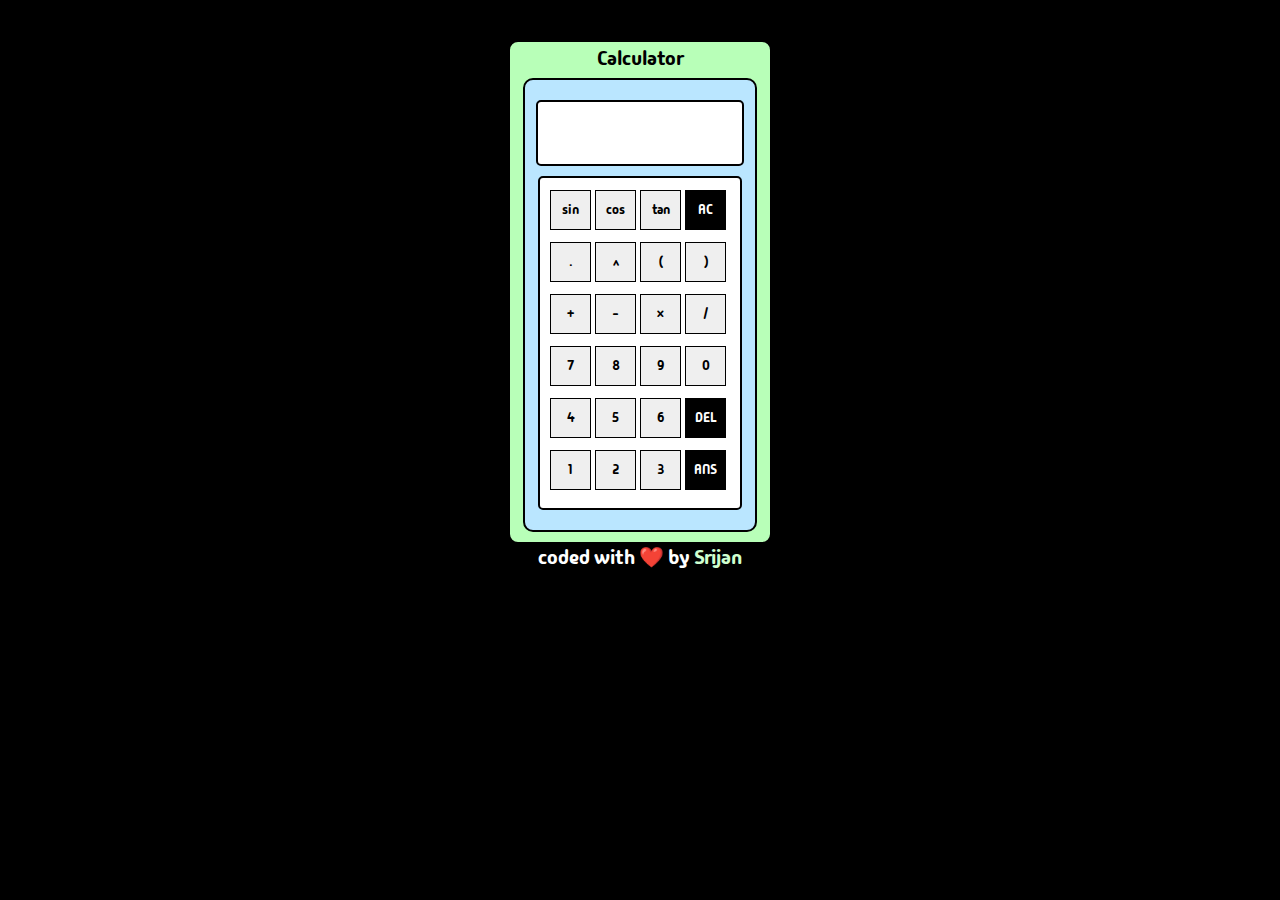
<file: calculator/index.html>
<!DOCTYPE html>
<html>

<head>
  <meta charset="utf-8">
  <meta name="viewport" content="width=device-width">
  <title>Calculator</title>
  <link href="/calculator/style.css" rel="stylesheet" type="text/css" />
  <meta name="theme-color" content="black">
  <link rel="icon" href="https://iamsrijan.vercel.app/src/logo.png">
</head>

<body>
  <div class="outline">
    <span class="header">Calculator</span>
    <div class="outline2">
        <input class="display" id="display" readonly>
      <div class="buttons">
        <div class="rows">
          <button id="sin-btn" class="btns">sin</button>
          <button id="cos-btn" class="btns" onclick = "appendToDisplay('cos')">cos</button>
          <button id="tan-btn" class="btns" onclick = "appendToDisplay('tan')">tan</button>
          <button class="btns-spcl" id="Ac" onclick="cleardisplay()">AC</button>
        </div>
        <div class="rows">
          <button class="btns" onclick = "appendToDisplay('.')">.</button>
          <button class="btns" onclick = "appendToDisplay('**')">^</button>
          <button class="btns" onclick = "appendToDisplay('(')">(</button>
          <button class="btns" onclick = "appendToDisplay(')')">)</button>
        </div>
        <div class="rows">
          <button class="btns" onclick = "appendToDisplay('+')">+</button>
          <button class="btns" onclick = "appendToDisplay('-')">-</button>
          <button class="btns" onclick = "appendToDisplay('*')">×</button>
          <button class="btns" onclick = "appendToDisplay('/')">/</button>
        </div>
        <div class="rows">
          <button class="btns" onclick = "appendToDisplay('7')">7</button>
          <button class="btns" onclick = "appendToDisplay('8')">8</button>
          <button class="btns" onclick = "appendToDisplay('9')">9</button>
          <button class="btns" onclick = "appendToDisplay('0')">0</button>
        </div>
        <div class="rows">
          <button class="btns" onclick = "appendToDisplay('4')">4</button>
          <button class="btns" onclick = "appendToDisplay('5')">5</button>
          <button class="btns" onclick = "appendToDisplay('6')">6</button>
          <button class="btns-spcl" onclick="backspace()">DEL</button>
        </div>
        <div class="rows">
          <button class="btns" onclick = "appendToDisplay('1')">1</button>
          <button class="btns" onclick = "appendToDisplay('2')">2</button>
          <button class="btns" onclick = "appendToDisplay('3')">3</button>
          <button class="btns-spcl" id="Ans" onclick="calculate()">ANS</button>
        </div>
      </div>
    </div>
  </div>
  <div class="footer">
  <span class="attributes">coded with ❤️ by <a class="link" href="https://iamsrijan.vercel.app/" target="_blank">Srijan</a></span>
  </div>
  <script src="/calculator/script.js"></script>
</body>
  
</html>
</file>
<file: calculator/style.css>
@import url('https://fonts.googleapis.com/css2?family=Madimi+One&display=swap');
body {
  margin: 0;
  height: 100%;
  width: 100%;
  background-color: black;
}
.outline{
  display: flex;
  flex-direction: column;
  height: 500px;
  width: 260px;
  margin: auto;
  margin-top: 40px;
  background-color: #b8ffb8;
  border: 2px solid black;
  border-radius: 10px;
}
.outline2{
  display: flex;
  flex-direction: column;
  height: 450px;
  width: 230px;
  margin: auto;
  margin-bottom:10px;
  background-color: #bae6ff;
  border: 2px solid black;
  border-radius: 10px;
}
.display{
  position: relative;
  display: inline-flex;
  height: 60px;
  width: 200px;
  margin-left: auto;
  margin-right: auto;
  margin-top: 20px;
  font-family: "Madimi One", sans-serif;
  font-weight: 400;
  font-style: normal;
  font-size: 30px;
  text-align: right;
  background-color: white;
  border: 2px solid black;
  border-radius: 5px;
}
/*.display{
  display: flex;
  text-align: left;
  font-size: 40px;
  font-family: san-serif;
}*/
.buttons{
  position: relative;
  display: flex;
  flex-direction: column;
  height: 330px;
  width: 200px;
  margin-top: 10px;
  margin-left: auto;
  margin-right: auto;
  background-color: white;
  border: 2px solid black;
  border-radius: 5px;
}
.rows{
  height: 40px;
  width: 180px;
  margin-left: auto;
  margin-right: auto;
  margin-top: 12px;
  border: 0px solid black;
}
.btns{
  height: 40px;
  width: 41px;
  border: 1px solid black;
  margin: auto;
  font-family: "Madimi One", sans-serif;
  font-weight: 400;
  font-style: normal;
  cursor: pointer;
}
.btns-spcl{
  height: 40px;
  width: 41px;
  border: 1px solid black;
  margin: auto;
  font-family: "Madimi One", sans-serif;
  font-weight: 400;
  font-style: normal;
  cursor: pointer;
  color: white;
  background-color: #000000;
}
.header{
  font-family: "Madimi One", sans-serif;
  font-weight: 400;
  font-style: normal;
  font-size: 20px;
  text-align: center;
  margin: auto;
}
.footer{
  display: block;
  text-align: center;
}
.attributes{
  font-family: "Madimi One", sans-serif;
  font-weight: 400;
  font-style: normal;
  font-size: 20px;
  text-align: center;
  color: white;
}
.link{
  text-decoration: none;
  color: #cfffcf;
}
.link:active{
  color: #dcadff;
}
</file>
